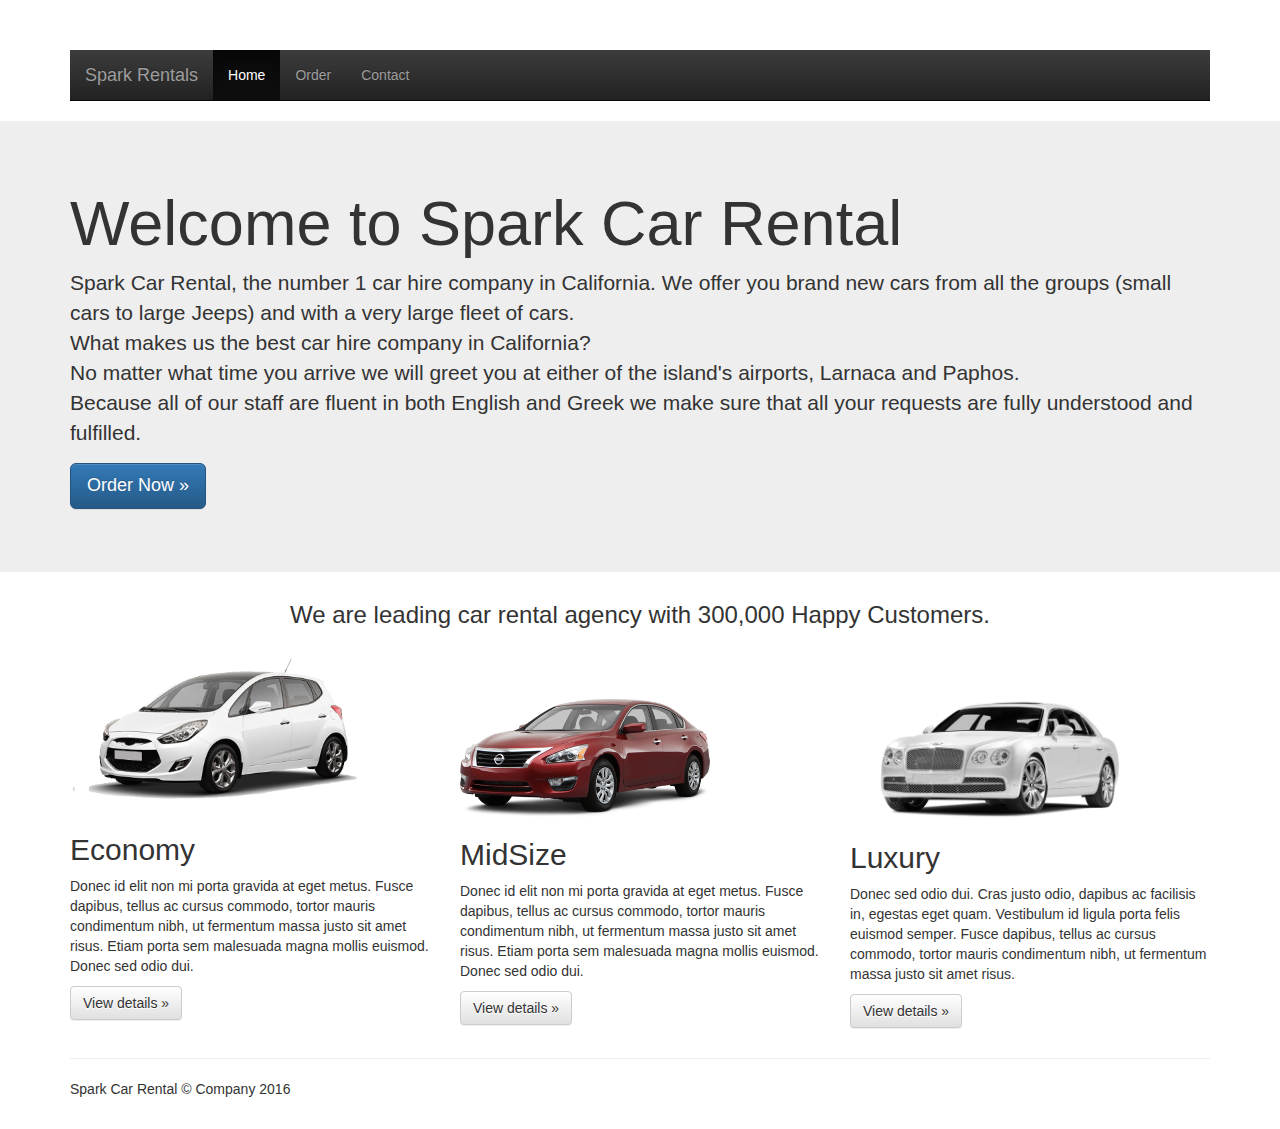
<file: public_html/index.html>
<!DOCTYPE html>
<!--
To change this license header, choose License Headers in Project Properties.
To change this template file, choose Tools | Templates
and open the template in the editor.
--><!DOCTYPE html>
<!--
To change this license header, choose License Headers in Project Properties.
To change this template file, choose Tools | Templates
and open the template in the editor.

-->
<!doctype html>
<!--[if lt IE 7]>      <html class="no-js lt-ie9 lt-ie8 lt-ie7" lang=""> <![endif]-->
<!--[if IE 7]>         <html class="no-js lt-ie9 lt-ie8" lang=""> <![endif]-->
<!--[if IE 8]>         <html class="no-js lt-ie9" lang=""> <![endif]-->
<!--[if gt IE 8]><!--> <html class="no-js" lang=""> <!--<![endif]-->
    <head>
        <meta charset="utf-8">
        <meta http-equiv="X-UA-Compatible" content="IE=edge,chrome=1">
        <title></title>
        <meta name="description" content="">
        <meta name="viewport" content="width=device-width, initial-scale=1">
        <link rel="apple-touch-icon" href="apple-touch-icon.png">
        <link href="css/bootstrap.css" rel="stylesheet" type="text/css"/>
        <link rel="stylesheet" href="css/bootstrap.min.css">
        <style>
            body {
                padding-top: 50px;
                padding-bottom: 20px;
            }
        </style>
        <link rel="stylesheet" href="css/bootstrap-theme.min.css">
        <link rel="stylesheet" href="css/main.css">

        <script src="js/vendor/modernizr-2.8.3-respond-1.4.2.min.js"></script>
    </head>
    <body>
        <div class="navbar-wrapper">
            <div class="container">

                <nav class="navbar navbar-inverse navbar-static-top">
                    <div class="container">
                        <div class="navbar-header">
                            <button type="button" class="navbar-toggle collapsed" data-toggle="collapse" data-target="#navbar" aria-expanded="false" aria-controls="navbar">
                                <span class="sr-only">Toggle navigation</span>
                                <span class="icon-bar"></span>
                                <span class="icon-bar"></span>
                                <span class="icon-bar"></span>
                            </button>
                            <a class="navbar-brand" href="#">Spark Rentals</a>
                        </div>
                        <div id="navbar" class="navbar-collapse collapse">
                            <ul class="nav navbar-nav">
                                <li class="active"><a href="#">Home</a></li>
                                <li><a href="order.html">Order</a></li>
                                <li><a href="#contact">Contact</a></li>
                            </ul>
                        </div>
                    </div>
                </nav>

            </div>
        </div>
        <div class="jumbotron">
            <div class="container">
                <h1>Welcome to Spark Car Rental</h1>
                <p>Spark Car Rental, the number 1 car hire company in California.
                    We offer you brand new cars from all the groups (small cars
                    to large Jeeps) and with a very large fleet of cars.<br>
                    What makes us the best car hire company in California?<br>
                    No matter what time you arrive we will greet you at either
                    of the island's airports, Larnaca and Paphos.<br> Because all 
                    of our staff are fluent in both English and Greek we make 
                    sure that all your requests are fully understood and fulfilled.</p>
                <p><a class="btn btn-primary btn-lg" href="#" role="button">Order Now &raquo;</a></p>
            </div>

        </div>
        <div><h3 align="center" class="entry-format">We are leading car rental agency with 300,000 Happy Customers.</h3></div>
        <div class="container">
        <div class="row">
            <div class="col-md-4">
                <img class='img-responsive' src="img/economy.png" height='150px' width="300px" alt=""/>
                <h2>Economy</h2>
                <p>Donec id elit non mi porta gravida at eget metus. Fusce dapibus, tellus ac cursus commodo, tortor mauris condimentum nibh, ut fermentum massa justo sit amet risus. Etiam porta sem malesuada magna mollis euismod. Donec sed odio dui. </p>
                <p><a class="btn btn-default" href="#" role="button">View details &raquo;</a></p>
            </div>
            <div class="col-md-4">
                <br><br><br>
                <img class='img-responsive' src="img/Midsize.png" height='150px' width="250px" alt=""/>
                <h2>MidSize</h2>
                <p>Donec id elit non mi porta gravida at eget metus. Fusce dapibus, tellus ac cursus commodo, tortor mauris condimentum nibh, ut fermentum massa justo sit amet risus. Etiam porta sem malesuada magna mollis euismod. Donec sed odio dui. </p>
                <p><a class="btn btn-default" href="#" role="button">View details &raquo;</a></p>
            </div>
            <div class="col-md-4">
                <br><br><br>
                <img src="img/luxury.png" class='img-responsive' height='150px' width="300px" alt=""/>
                <h2>Luxury</h2>
                <p>Donec sed odio dui. Cras justo odio, dapibus ac facilisis in, egestas eget quam. Vestibulum id ligula porta felis euismod semper. Fusce dapibus, tellus ac cursus commodo, tortor mauris condimentum nibh, ut fermentum massa justo sit amet risus.</p>
                <p><a class="btn btn-default" href="#" role="button">View details &raquo;</a></p>
            </div>
        </div>
        <hr>
        <footer>
            <p> Spark Car Rental &copy; Company 2016</p>
        </footer>
    </div> <!-- /container -->        <script src="//ajax.googleapis.com/ajax/libs/jquery/1.11.2/jquery.js"></script>
    <script>window.jQuery || document.write('<script src="js/vendor/jquery-1.11.2.js"><\/script>')</script>

    <script src="js/vendor/bootstrap.min.js"></script>

    <script src="js/main.js"></script>

    <!-- Google Analytics: change UA-XXXXX-X to be your site's ID. -->
    <script>
        (function (b, o, i, l, e, r) {
            b.GoogleAnalyticsObject = l;
            b[l] || (b[l] =
                    function () {
                        (b[l].q = b[l].q || []).push(arguments)
                    });
            b[l].l = +new Date;
            e = o.createElement(i);
            r = o.getElementsByTagName(i)[0];
            e.src = '//www.google-analytics.com/analytics.js';
            r.parentNode.insertBefore(e, r)
        }(window, document, 'script', 'ga'));
        ga('create', 'UA-XXXXX-X', 'auto');
        ga('send', 'pageview');
    </script>
</body>
</html>
</file>
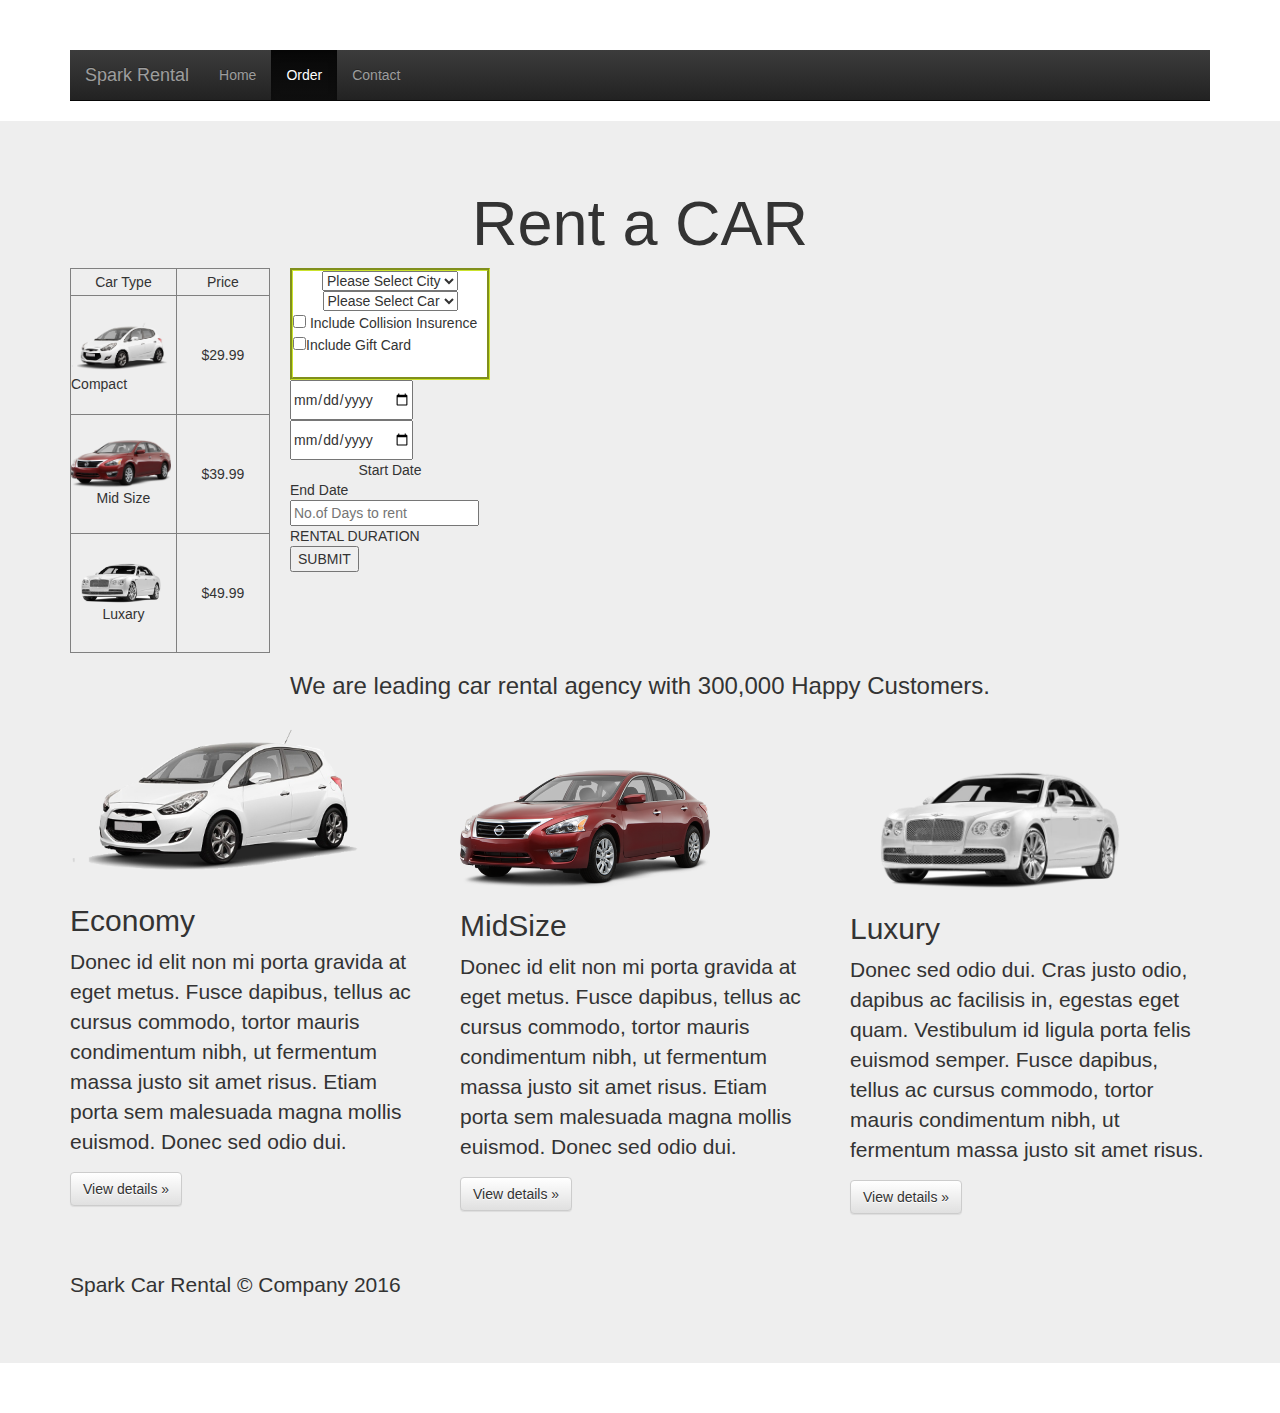
<file: public_html/order.html>
<!doctype html>
<!--[if lt IE 7]>      <html class="no-js lt-ie9 lt-ie8 lt-ie7" lang=""> <![endif]-->
<!--[if IE 7]>         <html class="no-js lt-ie9 lt-ie8" lang=""> <![endif]-->
<!--[if IE 8]>         <html class="no-js lt-ie9" lang=""> <![endif]-->
<!--[if gt IE 8]><!--> <html class="no-js" lang=""> <!--<![endif]-->
    <head>
        <meta charset="utf-8">
        <meta http-equiv="X-UA-Compatible" content="IE=edge,chrome=1">
        <title></title>
        <meta name="description" content="">
        <meta name="viewport" content="width=device-width, initial-scale=1">
        <link rel="apple-touch-icon" href="apple-touch-icon.png">
        <link href="css/bootstrap.css" rel="stylesheet" type="text/css"/>
        <link rel="stylesheet" href="css/bootstrap.min.css">
        <style>
            body {
                padding-top: 50px;
                padding-bottom: 20px;
            }
        </style>
        <link rel="stylesheet" href="css/bootstrap-theme.min.css">
        <link rel="stylesheet" href="css/main.css">

        <script src="js/vendor/modernizr-2.8.3-respond-1.4.2.min.js"></script>
    </head>
    <body>
        <div class="navbar-wrapper">
            <div class="container">

                <nav class="navbar navbar-inverse navbar-static-top">
                    <div class="container">
                        <div class="navbar-header">
                            <button type="button" class="navbar-toggle collapsed" data-toggle="collapse" data-target="#navbar" aria-expanded="false" aria-controls="navbar">
                                <span class="sr-only">Toggle navigation</span>
                                <span class="icon-bar"></span>
                                <span class="icon-bar"></span>
                                <span class="icon-bar"></span>
                            </button>
                            <a class="navbar-brand" href="#">Spark Rental</a>
                        </div>
                        <div id="navbar" class="navbar-collapse collapse">
                            <ul class="nav navbar-nav">
                                <li><a href="index.html">Home</a></li>
                                <li class="active"><a href="order.html">Order</a></li>
                                <li><a href="index.html">Contact</a></li>
                            </ul>
                        </div>
                    </div>
                </nav>

            </div>
        </div>
        <div class="jumbotron">
            <div class="container">
                <center><h1>Rent a CAR</h1></center>
                <table width="328" height="383" border="1" class='floatleft'>
                    <tbody><tr>
                            <td width="162" height="27"><div align="center">Car Type</div></td>
                            <td width="150"><div align="center">Price</div></td>
                        </tr>
                        <tr>
                            <td height="119"><div id="apDiv10"><img style="width:100px;" class='img-responsive' src="img/economy.png"></div>
                                <div id="apDiv11">Compact</div></td>
                            <td><div align="center">$29.99</div></td>
                        </tr>
                        <tr>
                            <td height="119"><div id="apDiv12"><img style="width:100px;" class='img-responsive' src="img/Midsize.png"></div>
                                <div id="apDiv13">
                                    <div align="center">Mid Size</div>
                                </div></td>
                            <td><div align="center">$39.99</div></td>
                        </tr>
                        <tr>
                            <td height="119">
                                <div id="apDiv14"><img style="width:100px;" class='img-responsive' src="img/luxury.png"</div>
                                <div id="apDiv15">
                                    <div align="center">Luxary</div>
                                </div></td>
                            <td><div align="center">$49.99</div></td>
                        </tr>
                    </tbody>
                </table>
                <div class='floatleft'>
                    <div id="apDiv9" style="background-color:white;border-color:#CBE32D;border-style:groove">
                        <div id="apDiv16"><center><select id="city">
                                    <option value="">Please Select City</option>
                                    <option value="15">San Francisco</option>
                                    <option value="15">Los Angeles</option>
                                    <option value="10">Sanjose</option>
  <option value="10">sacromento</option>  <option value="10">san francisco</option>                              </select></center></div>

                        <div id="apDiv17" ><center><select id="cartype" onChange="visible();">
                                    <option value="">Please Select Car</option>
                                    <option value="29.99">Compact</option>
                                    <option value="39.99">Mid Size</option>
                                    <option value="49.99">Luxury</option>
                                </select>
                            </center></div>
                        <div id="apDiv18">
                            <div id="apDiv19">
                                <div align="left">
                                    <input type="checkbox" name="services" id="collision" value="collision"> Include Collision Insurence</div>
                            </div>
                            <div id="apDiv20"><input type="checkbox" name="services" id="gift" value="gift">Include Gift Card  </div>
                            <div id="apDiv21" style="visibility:hidden;"><input type="checkbox" name="services" id="car wash" value="car wash">Include Car Wash</div>

                        </div>
                    </div>
                    <div id="apDiv34"><input type="date" id="start"></div>
                    <div id="apDiv35"><input type="date" id="end" onChange="date_validate();"></div>
                    <div id="apDiv36">
                        <div align="center">Start Date</div>
                    </div>
                    <div id="apDiv37">End Date</div>
                    <div id="apDiv38"><input type="text" id="days" placeholder="No.of Days to rent" onChange="day_validate();"></div>
                    <div id="apDiv40">RENTAL DURATION</div>
                    <div id="apDiv41"><button onClick="amount2();">SUBMIT</button></div> 
                </div>

            </div>
            <div><h3 align="center" class="entry-format">We are leading car rental agency with 300,000 Happy Customers.</h3></div>
            <div class="container">
                <div class="row">
                    <div class="col-md-4">
                        <img class='img-responsive' src="img/economy.png" height='150px' width="300px" alt=""/>
                        <h2>Economy</h2>
                        <p>Donec id elit non mi porta gravida at eget metus. Fusce dapibus, tellus ac cursus commodo, tortor mauris condimentum nibh, ut fermentum massa justo sit amet risus. Etiam porta sem malesuada magna mollis euismod. Donec sed odio dui. </p>
                        <p><a class="btn btn-default" href="#" role="button">View details &raquo;</a></p>
                    </div>
                    <div class="col-md-4">
                        <br><br><br>
                        <img class='img-responsive' src="img/Midsize.png" height='150px' width="250px" alt=""/>
                        <h2>MidSize</h2>
                        <p>Donec id elit non mi porta gravida at eget metus. Fusce dapibus, tellus ac cursus commodo, tortor mauris condimentum nibh, ut fermentum massa justo sit amet risus. Etiam porta sem malesuada magna mollis euismod. Donec sed odio dui. </p>
                        <p><a class="btn btn-default" href="#" role="button">View details &raquo;</a></p>
                    </div>
                    <div class="col-md-4">
                        <br><br><br>
                        <img src="img/luxury.png" class='img-responsive' height='150px' width="300px" alt=""/>
                        <h2>Luxury</h2>
                        <p>Donec sed odio dui. Cras justo odio, dapibus ac facilisis in, egestas eget quam. Vestibulum id ligula porta felis euismod semper. Fusce dapibus, tellus ac cursus commodo, tortor mauris condimentum nibh, ut fermentum massa justo sit amet risus.</p>
                        <p><a class="btn btn-default" href="#" role="button">View details &raquo;</a></p>
                    </div>
                </div>
                <hr>
                <footer>
                    <p> Spark Car Rental &copy; Company 2016</p>
                </footer>
            </div> <!-- /container -->        <script src="//ajax.googleapis.com/ajax/libs/jquery/1.11.2/jquery.js"></script>
            <script>window.jQuery || document.write('<script src="js/vendor/jquery-1.11.2.js"><\/script>')</script>

            <script src="js/vendor/bootstrap.min.js"></script>

            <script src="js/main.js"></script>

            <!-- Google Analytics: change UA-XXXXX-X to be your site's ID. -->
            <script>
                        (function (b, o, i, l, e, r) {
                            b.GoogleAnalyticsObject = l;
                            b[l] || (b[l] =
                                    function () {
                                        (b[l].q = b[l].q || []).push(arguments)
                                    });
                            b[l].l = +new Date;
                            e = o.createElement(i);
                            r = o.getElementsByTagName(i)[0];
                            e.src = '//www.google-analytics.com/analytics.js';
                            r.parentNode.insertBefore(e, r)
                        }(window, document, 'script', 'ga'));
                        ga('create', 'UA-XXXXX-X', 'auto');
                        ga('send', 'pageview');
            </script>
    </body>
</html>
</file>
<file: public_html/css/main.css>
/* ==========================================================================
   Author's custom styles
   ========================================================================== */


.fright {
    float:right;
}
.floatleft {
    float: left; 
    margin: 0 20px 0 0; 
    width: 200px;}
.clear {
    clear:both
}
</file>
